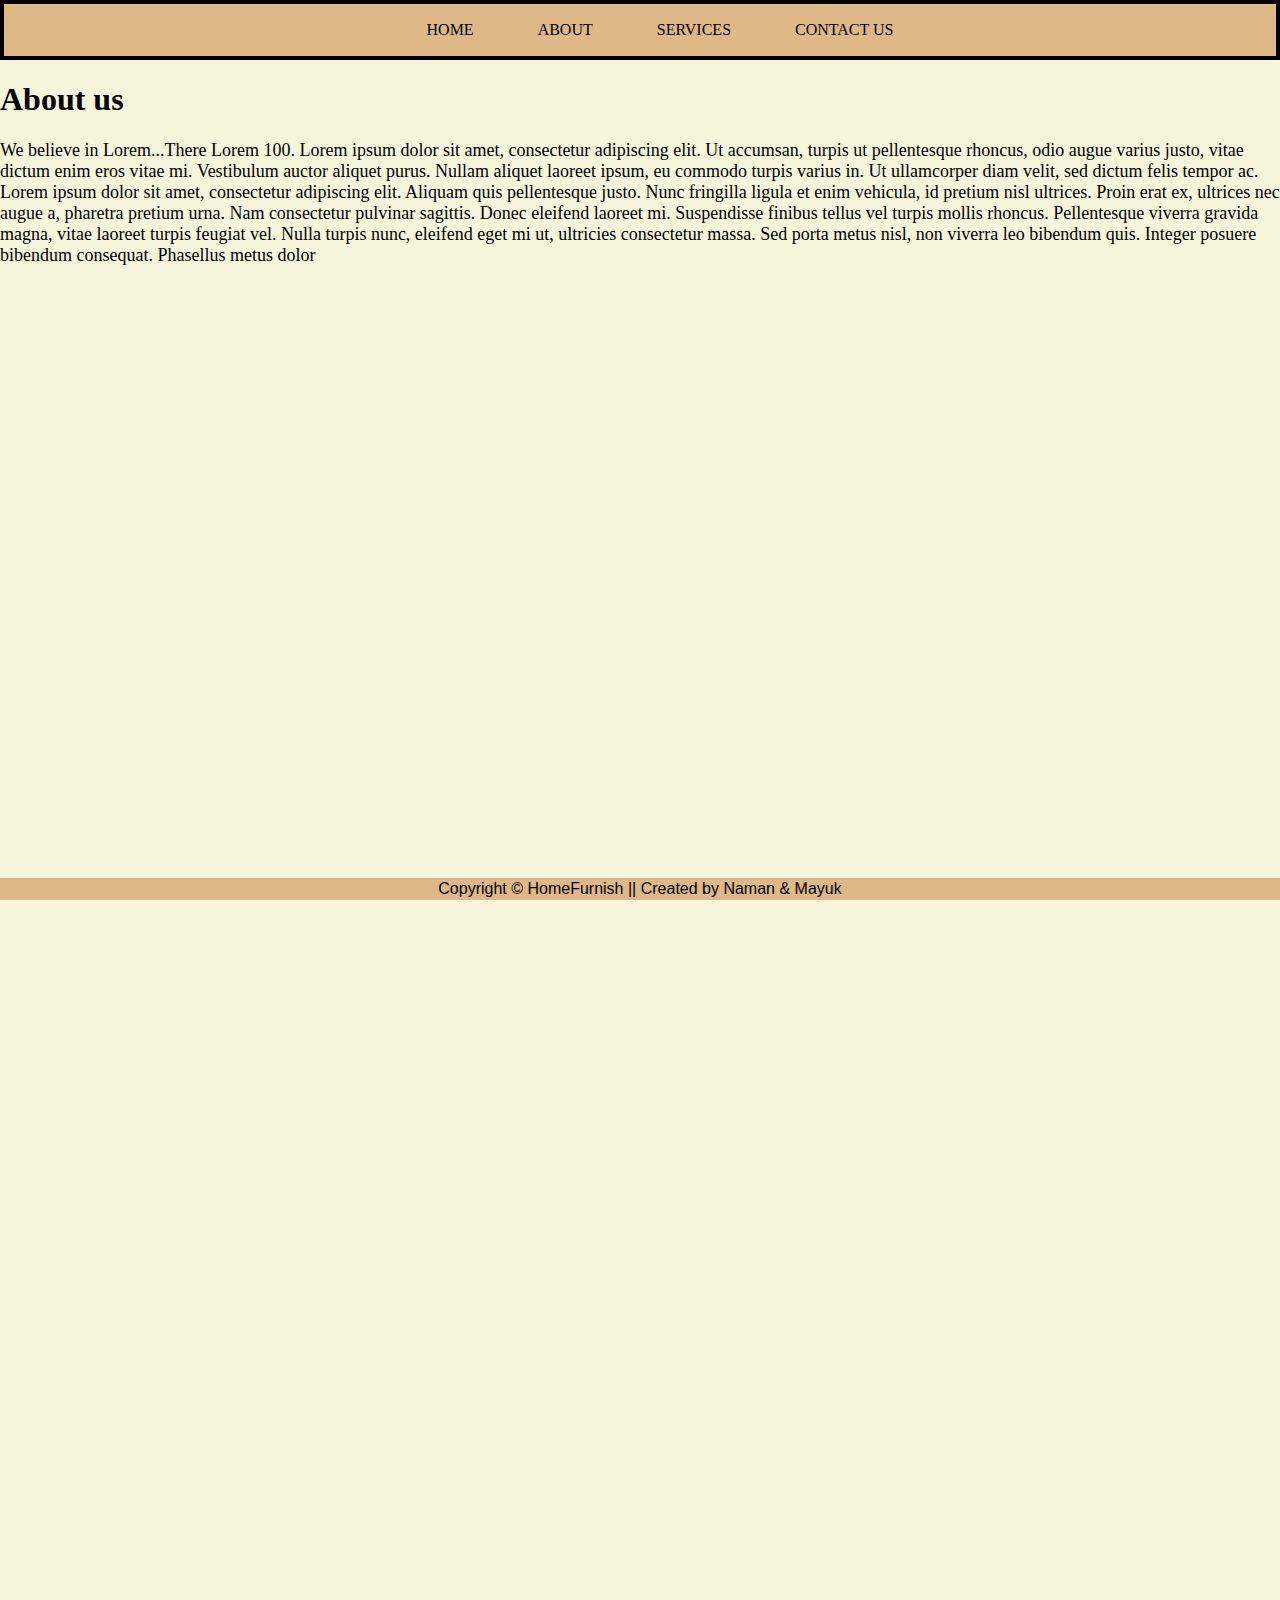
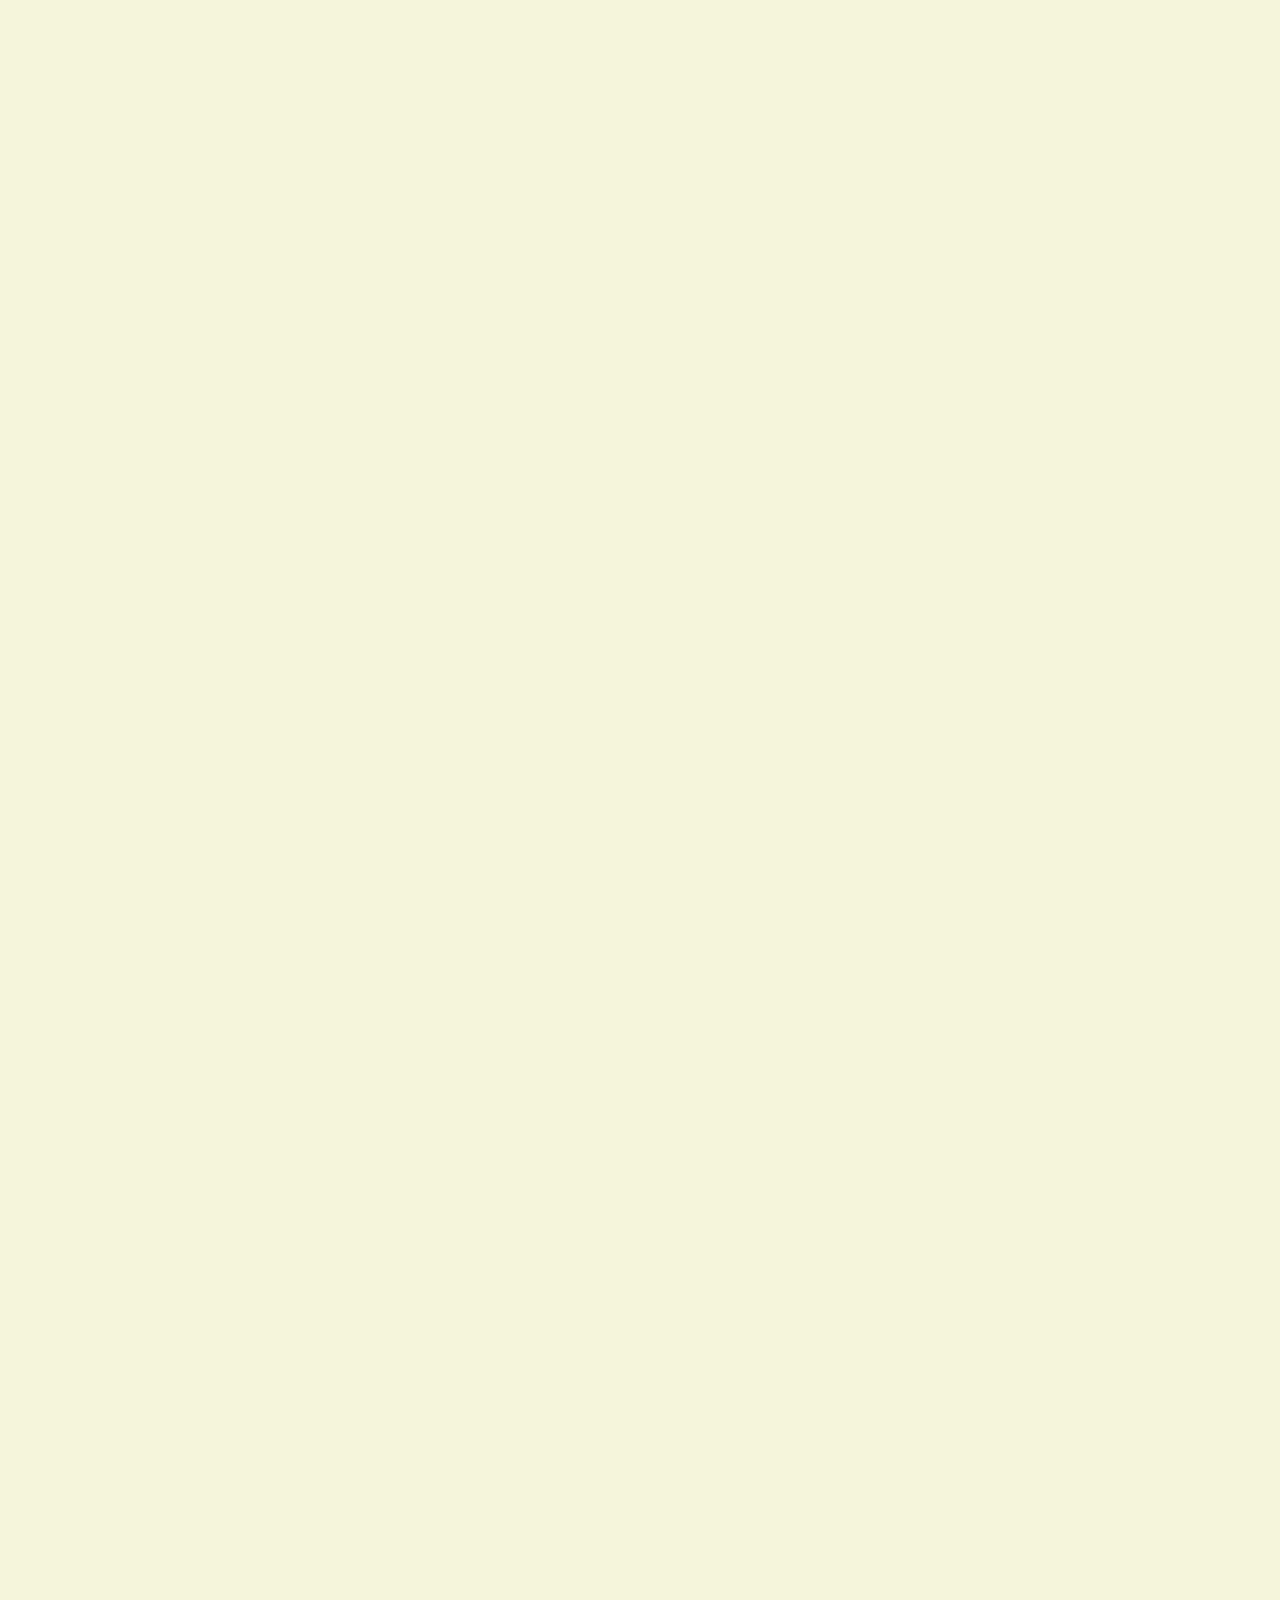
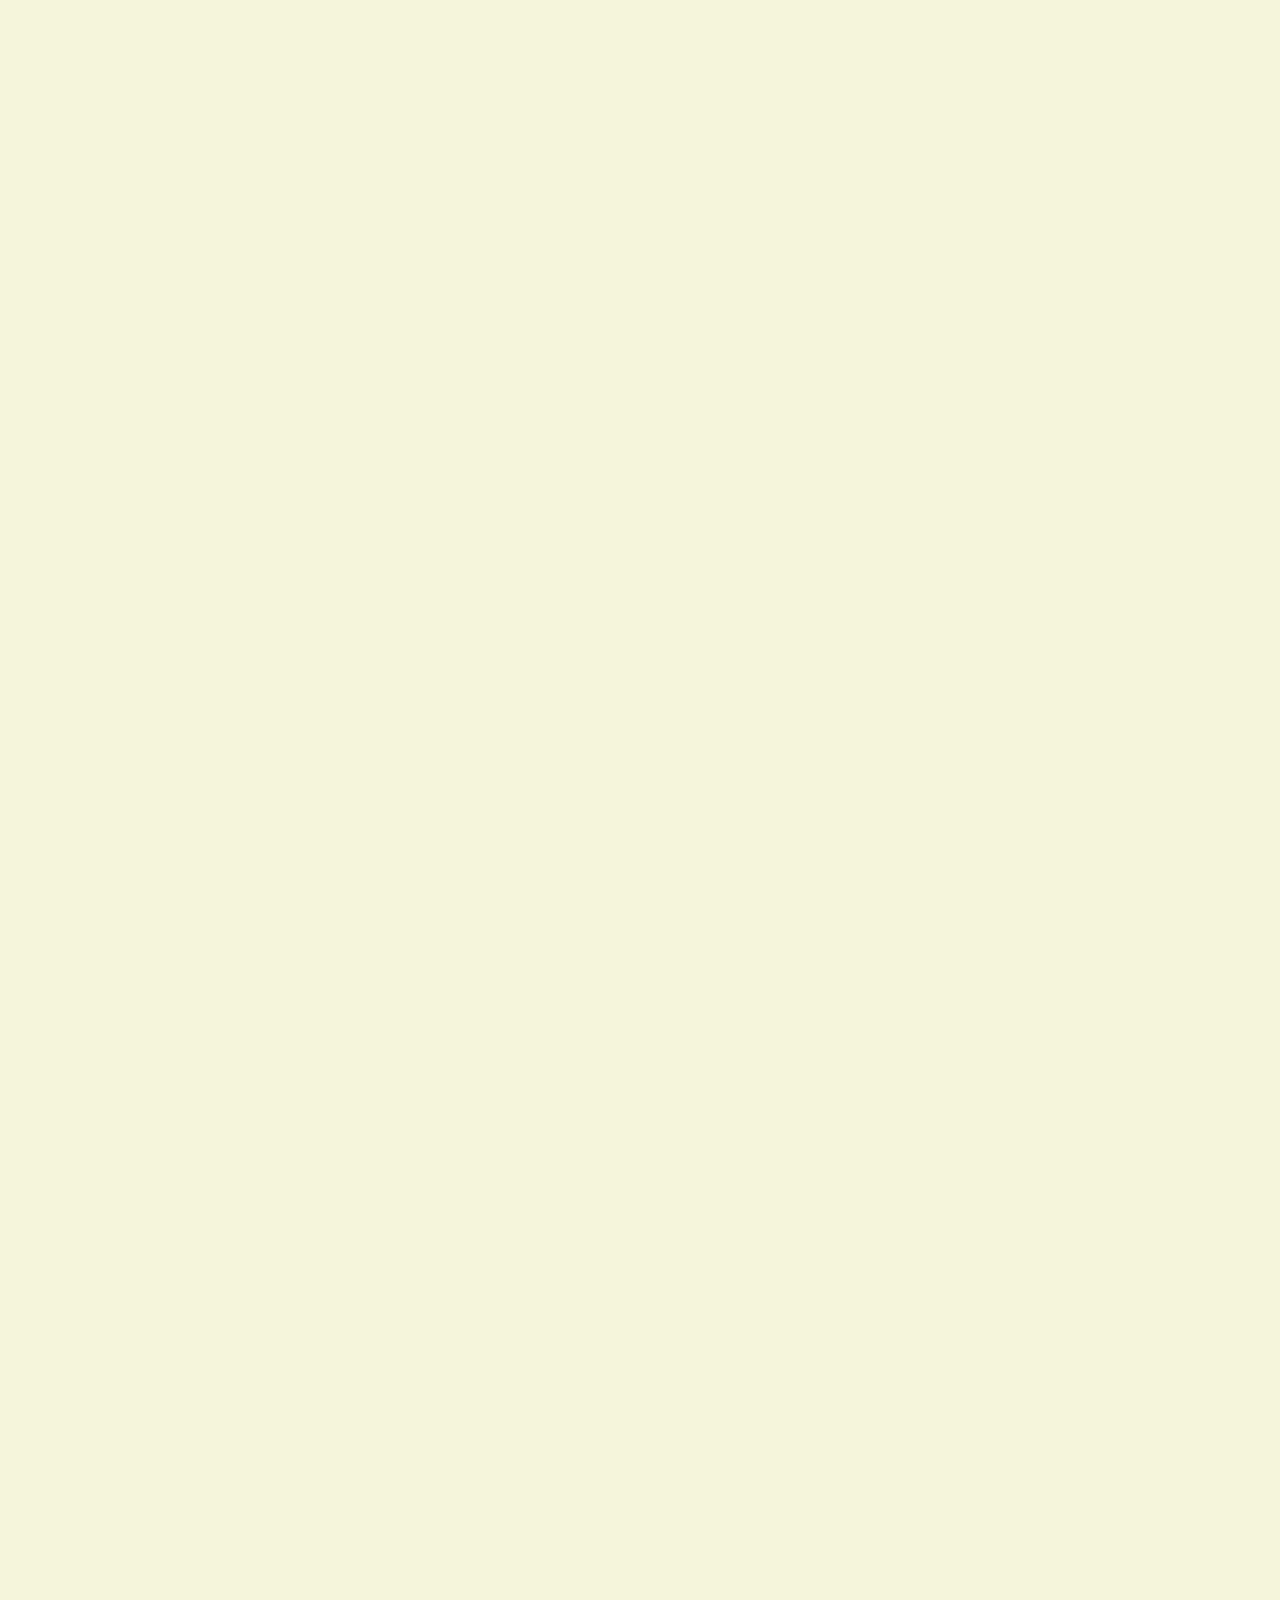
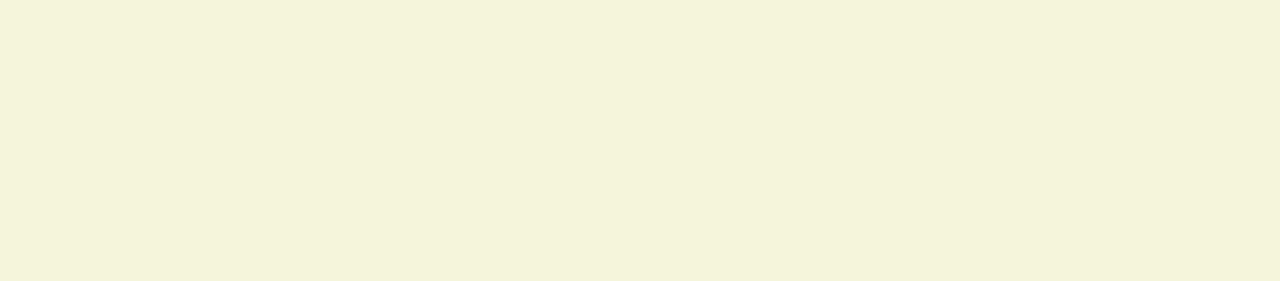
<file: MayukNamanCollab/about.html>
<!DOCTYPE html>
<html lang="en">
<head>
  <meta charset="UTF-8">
  <meta http-equiv="X-UA-Compatible" content="IE=edge">
  <meta name="viewport" content="width=device-width, initial-scale=1.0">
  <title>About Us</title>
  <link href="CSS/style.css" rel="stylesheet" type="text/css" /> 
  <link rel="preconnect" href="https://fonts.googleapis.com">
  <link rel="preconnect" href="https://fonts.gstatic.com" crossorigin>
  <link href="https://fonts.googleapis.com/css2?family=Roboto&display=swap" rel="stylesheet">
</head>
<body>
  <header>
    <nav class="navigation">
      <ul>
        <li><a href="index.html">HOME</a></li>
        <li><a href="about.html">ABOUT</a></li>
        <li><a href="service.html">SERVICES</a></li>
        <li><a href="contact.html">CONTACT US</a></li>
      </ul>
    </nav>
  </header>
  <main>
    <h1>About us</h1>

  <p>
    We believe in Lorem...There Lorem 100. Lorem ipsum dolor sit amet, consectetur adipiscing elit. Ut accumsan, turpis ut pellentesque rhoncus, odio augue varius justo, vitae dictum enim eros vitae mi. Vestibulum auctor aliquet purus. Nullam aliquet laoreet ipsum, eu commodo turpis varius in. Ut ullamcorper diam velit, sed dictum felis tempor ac. Lorem ipsum dolor sit amet, consectetur adipiscing elit. Aliquam quis pellentesque justo. Nunc fringilla ligula et enim vehicula, id pretium nisl ultrices. Proin erat ex, ultrices nec augue a, pharetra pretium urna. Nam consectetur pulvinar sagittis. Donec eleifend laoreet mi. Suspendisse finibus tellus vel turpis mollis rhoncus. Pellentesque viverra gravida magna, vitae laoreet turpis feugiat vel. Nulla turpis nunc, eleifend eget mi ut, ultricies consectetur massa. Sed porta metus nisl, non viverra leo bibendum quis. Integer posuere bibendum consequat. Phasellus metus dolor
  </p>
    
  </main>
  <footer>
    <p class="copyright">Copyright &copy; HomeFurnish || Created by Naman & Mayuk</p>
  </footer>
   
  
</body>
</html>
</file>
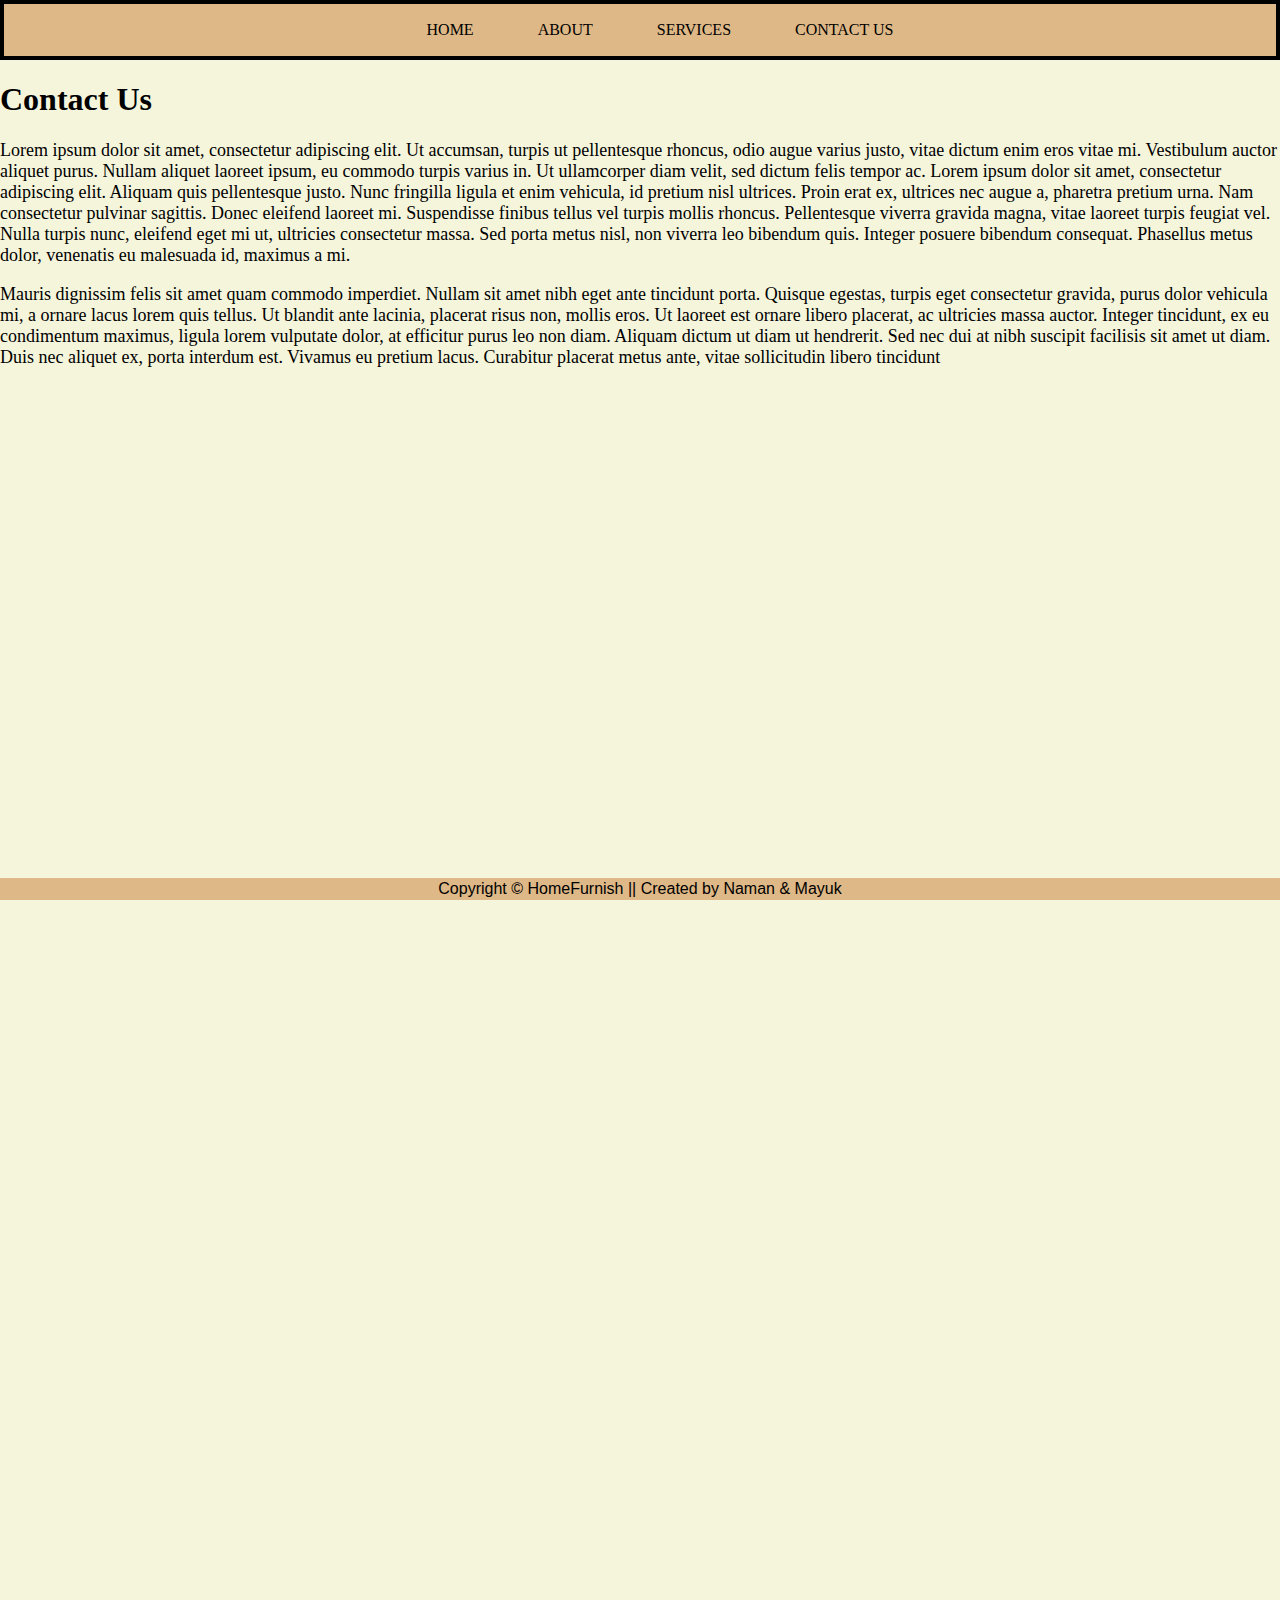
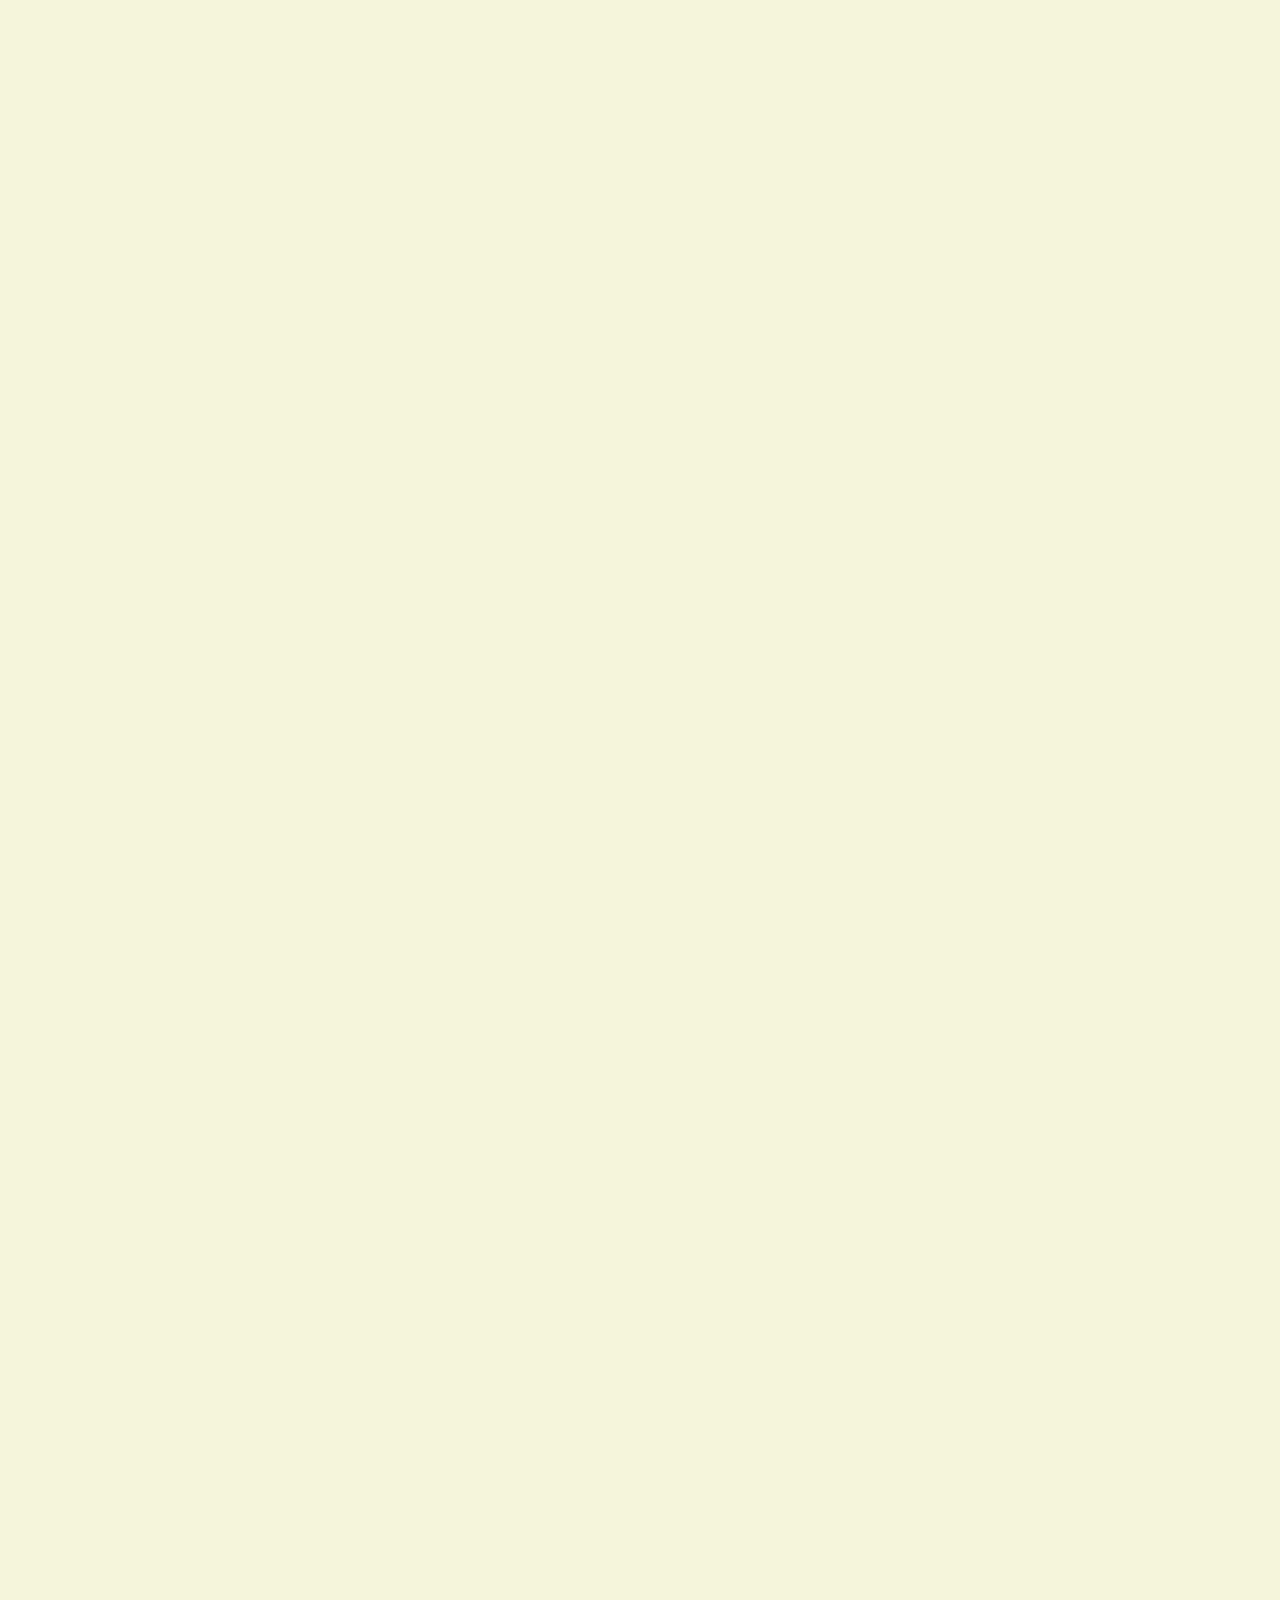
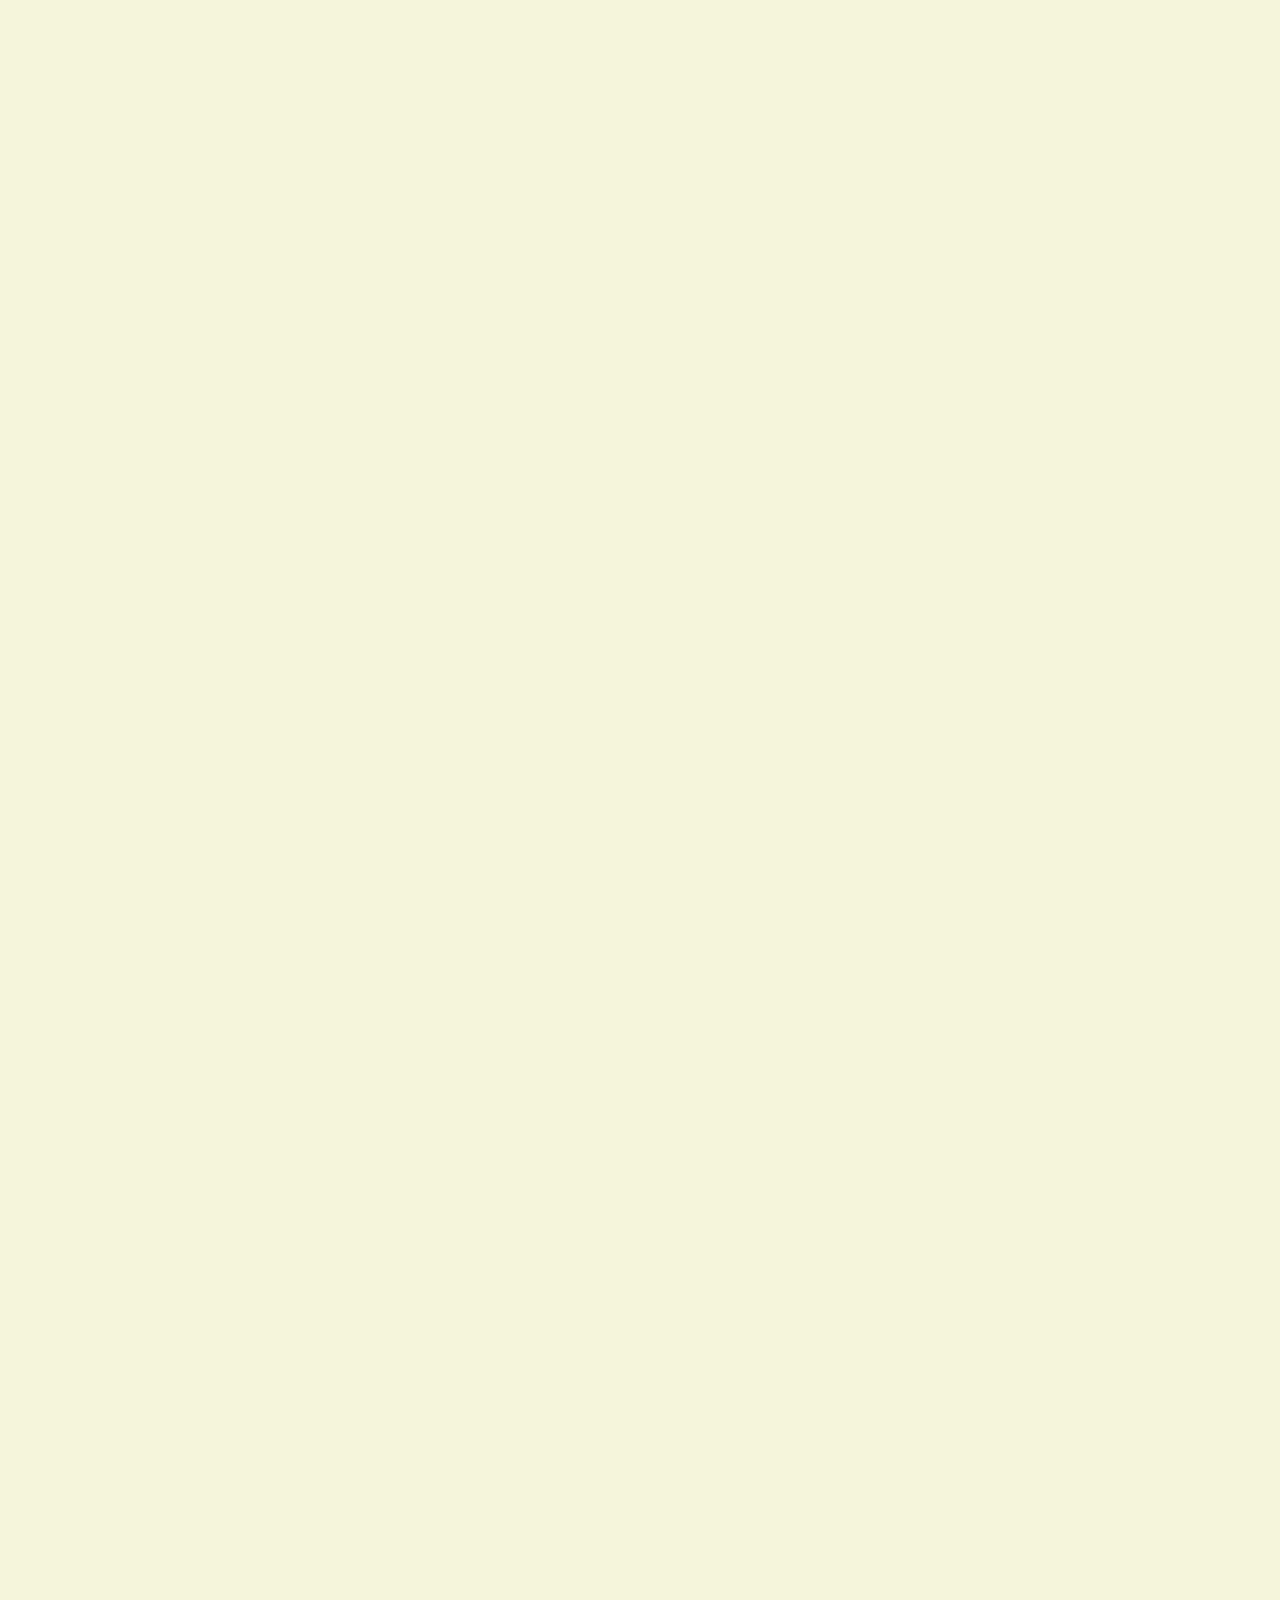
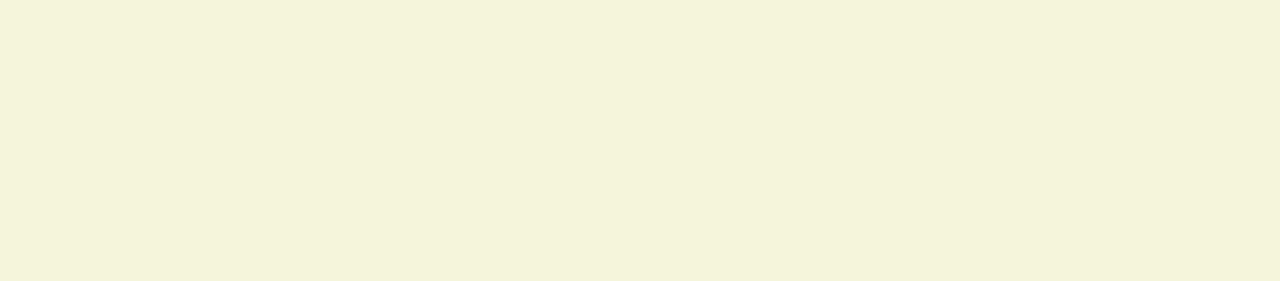
<file: MayukNamanCollab/contact.html>
<!DOCTYPE html>
<html lang="en">
<head>
  <meta charset="UTF-8">
  <meta http-equiv="X-UA-Compatible" content="IE=edge">
  <meta name="viewport" content="width=device-width, initial-scale=1.0">
  <link href="CSS/style.css" rel="stylesheet" type="text/css" /> 

  <title>Contact us</title>
</head>
<body>
  <header>
    <nav class="navigation">
      <ul>
        <li><a href="index.html">HOME</a></li>
        <li><a href="about.html">ABOUT</a></li>
        <li><a href="service.html">SERVICES</a></li>
        <li><a href="contact.html">CONTACT US</a></li>
      </ul>
    </nav>
  </header>
  <main>
    <h1>Contact Us</h1>
  <p>
    Lorem ipsum dolor sit amet, consectetur adipiscing elit. Ut accumsan, turpis ut pellentesque rhoncus, odio augue varius justo, vitae dictum enim eros vitae mi. Vestibulum auctor aliquet purus. Nullam aliquet laoreet ipsum, eu commodo turpis varius in. Ut ullamcorper diam velit, sed dictum felis tempor ac. Lorem ipsum dolor sit amet, consectetur adipiscing elit. Aliquam quis pellentesque justo. Nunc fringilla ligula et enim vehicula, id pretium nisl ultrices. Proin erat ex, ultrices nec augue a, pharetra pretium urna. Nam consectetur pulvinar sagittis. Donec eleifend laoreet mi. Suspendisse finibus tellus vel turpis mollis rhoncus. Pellentesque viverra gravida magna, vitae laoreet turpis feugiat vel. Nulla turpis nunc, eleifend eget mi ut, ultricies consectetur massa. Sed porta metus nisl, non viverra leo bibendum quis. Integer posuere bibendum consequat. Phasellus metus dolor, venenatis eu malesuada id, maximus a mi.</p>

<p>Mauris dignissim felis sit amet quam commodo imperdiet. Nullam sit amet nibh eget ante tincidunt porta. Quisque egestas, turpis eget consectetur gravida, purus dolor vehicula mi, a ornare lacus lorem quis tellus. Ut blandit ante lacinia, placerat risus non, mollis eros. Ut laoreet est ornare libero placerat, ac ultricies massa auctor. Integer tincidunt, ex eu condimentum maximus, ligula lorem vulputate dolor, at efficitur purus leo non diam. Aliquam dictum ut diam ut hendrerit. Sed nec dui at nibh suscipit facilisis sit amet ut diam. Duis nec aliquet ex, porta interdum est. Vivamus eu pretium lacus. Curabitur placerat metus ante, vitae sollicitudin libero tincidunt
  </p>
    
  </main>
  <footer>
        <p class="copyright">Copyright &copy; HomeFurnish || Created by Naman & Mayuk</p>
  </footer>
  
</body>
</html>
</file>
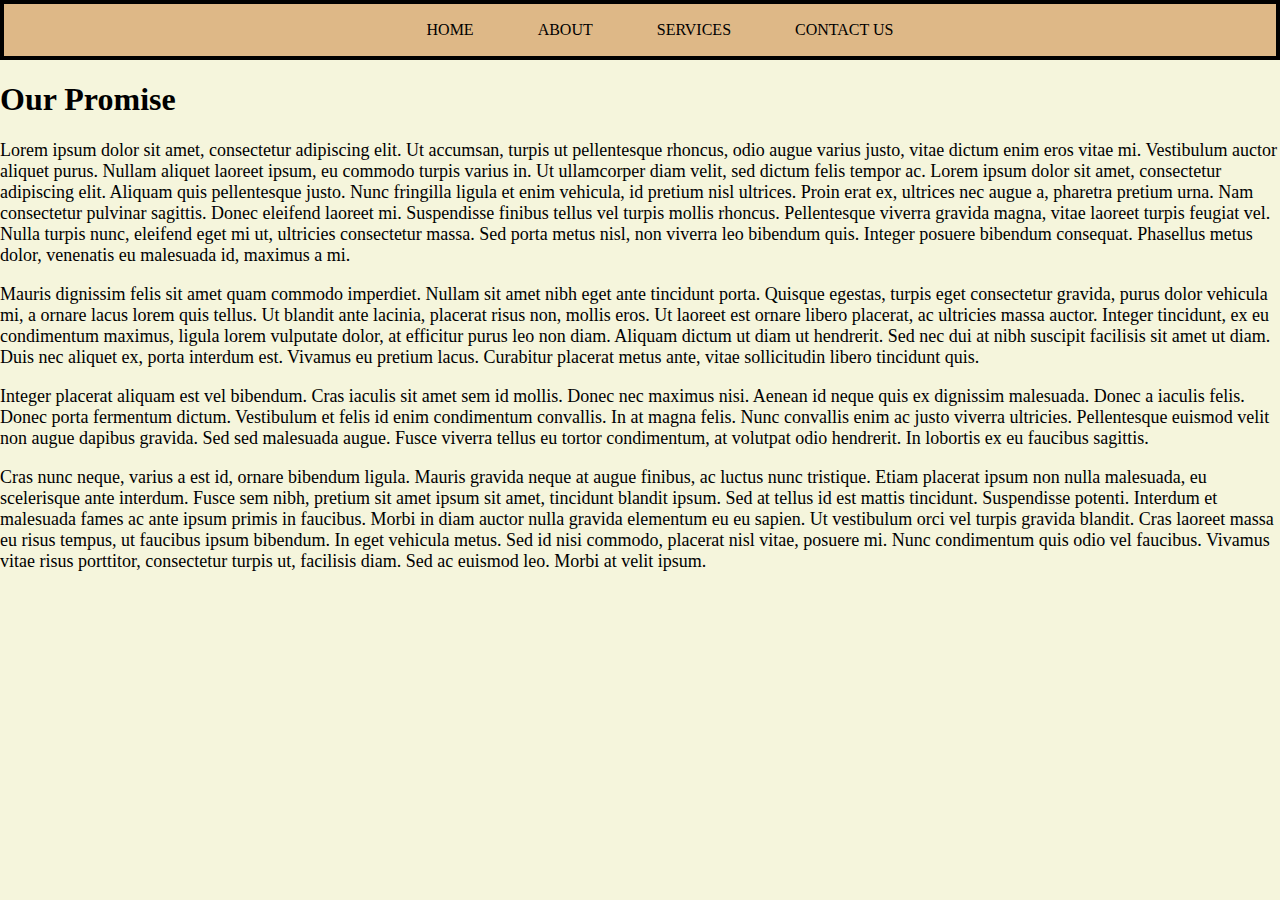
<file: MayukNamanCollab/service.html>
<!DOCTYPE html>
<html lang="en">
<head>
  <meta charset="UTF-8">
  <meta http-equiv="X-UA-Compatible" content="IE=edge">
  <meta name="viewport" content="width=device-width, initial-scale=1.0">
  <title>Services</title>
    <link rel="stylesheet" href="CSS/style.css">

</head>
<body>
   <nav class="navigation">
      <ul>
        <li><a href="index.html">HOME</a></li>
        <li><a href="about.html">ABOUT</a></li>
        <li><a href="service.html">SERVICES</a></li>
        <li><a href="contact.html">CONTACT US</a></li>
      </ul>
    </nav>
  <h1>Our Promise</h1>

  <p>
    Lorem ipsum dolor sit amet, consectetur adipiscing elit. Ut accumsan, turpis ut pellentesque rhoncus, odio augue varius justo, vitae dictum enim eros vitae mi. Vestibulum auctor aliquet purus. Nullam aliquet laoreet ipsum, eu commodo turpis varius in. Ut ullamcorper diam velit, sed dictum felis tempor ac. Lorem ipsum dolor sit amet, consectetur adipiscing elit. Aliquam quis pellentesque justo. Nunc fringilla ligula et enim vehicula, id pretium nisl ultrices. Proin erat ex, ultrices nec augue a, pharetra pretium urna. Nam consectetur pulvinar sagittis. Donec eleifend laoreet mi. Suspendisse finibus tellus vel turpis mollis rhoncus. Pellentesque viverra gravida magna, vitae laoreet turpis feugiat vel. Nulla turpis nunc, eleifend eget mi ut, ultricies consectetur massa. Sed porta metus nisl, non viverra leo bibendum quis. Integer posuere bibendum consequat. Phasellus metus dolor, venenatis eu malesuada id, maximus a mi.</p>

<p>Mauris dignissim felis sit amet quam commodo imperdiet. Nullam sit amet nibh eget ante tincidunt porta. Quisque egestas, turpis eget consectetur gravida, purus dolor vehicula mi, a ornare lacus lorem quis tellus. Ut blandit ante lacinia, placerat risus non, mollis eros. Ut laoreet est ornare libero placerat, ac ultricies massa auctor. Integer tincidunt, ex eu condimentum maximus, ligula lorem vulputate dolor, at efficitur purus leo non diam. Aliquam dictum ut diam ut hendrerit. Sed nec dui at nibh suscipit facilisis sit amet ut diam. Duis nec aliquet ex, porta interdum est. Vivamus eu pretium lacus. Curabitur placerat metus ante, vitae sollicitudin libero tincidunt quis.</p>

<p>Integer placerat aliquam est vel bibendum. Cras iaculis sit amet sem id mollis. Donec nec maximus nisi. Aenean id neque quis ex dignissim malesuada. Donec a iaculis felis. Donec porta fermentum dictum. Vestibulum et felis id enim condimentum convallis. In at magna felis. Nunc convallis enim ac justo viverra ultricies. Pellentesque euismod velit non augue dapibus gravida. Sed sed malesuada augue. Fusce viverra tellus eu tortor condimentum, at volutpat odio hendrerit. In lobortis ex eu faucibus sagittis.</p>

<p>Cras nunc neque, varius a est id, ornare bibendum ligula. Mauris gravida neque at augue finibus, ac luctus nunc tristique. Etiam placerat ipsum non nulla malesuada, eu scelerisque ante interdum. Fusce sem nibh, pretium sit amet ipsum sit amet, tincidunt blandit ipsum. Sed at tellus id est mattis tincidunt. Suspendisse potenti. Interdum et malesuada fames ac ante ipsum primis in faucibus. Morbi in diam auctor nulla gravida elementum eu eu sapien. Ut vestibulum orci vel turpis gravida blandit. Cras laoreet massa eu risus tempus, ut faucibus ipsum bibendum. In eget vehicula metus. Sed id nisi commodo, placerat nisl vitae, posuere mi. Nunc condimentum quis odio vel faucibus. Vivamus vitae risus porttitor, consectetur turpis ut, facilisis diam. Sed ac euismod leo. Morbi at velit ipsum.</p>


  </p>
</body>
</html>
</file>
<file: MayukNamanCollab/CSS/style.css>
@import url('https://fonts.googleapis.com/css2?family=Roboto&display=swap');

html,body{
    padding: 0%;
    margin: 0%;
    background-color:beige ;
    scroll-behavior: smooth;
  }
/* body{
  content: "";
  height: 500px;
  background-image: url(/IMG/bc-image_01.jpg);
} */

  .navigation{
    padding: 1px;
    margin: 0%;
    background-color:burlywood ;
    position: sticky;
    top: 0px;
    left: 0px;
    right: 0px;
    border: 4px solid ;

  /*   opacity: 2; */
  }
  .navigation ul{
    display: flex; 
    justify-content: center;
    
  }
  .navigation ul li{
    list-style: none;
/*     margin: 1px; */
  }
  .navigation ul li a{
    text-decoration: none;
    padding: 16px 2.5vw;
    color: black;
    transition: all 0.5s;
  }
  .navigation ul li a:hover{
  /*   color: #636363; */
    background-color: #ffc87a;
  }
  .head{
    font-family: 'Roboto', sans-serif;
    font-size: larger;
    display: flex;
    justify-content: center;
  }
  
  p{
    font-size: 18px;
    font-family: 'Times New Roman', Times, serif;
    color: black;
    
  }
  footer{
    position: fixed; 
    bottom: 0px;
    left: 0px;
    right: 0px;
    z-index: 1;
  }
  .copyright{
    font-family: 'Lucida Sans', 'Lucida Sans Regular', 'Lucida Grande', 'Lucida Sans Unicode', Geneva, Verdana, sans-serif;
    font-size: medium;
    margin:0px;
    padding: 2px;
    display: flex;
    justify-content: center;
    color: black;
    background-color: burlywood;

    
  }
main{
  height: 5000px;
}
.goUp{
    display: flex;
    align-items: center;
    justify-content: center;
    position: fixed;
    background-color: transparent;
    width: 50px;
    height: 50px;
    right: 10px;
    bottom: 25px;
    border-radius: 20px;
    padding: -5px;
}

.goUp img{
    margin: 0px;
    padding: 0px;
    background-color: transparent;
    height: 40px;
    z-index: 1000;
}

::-webkit-scrollbar{
  width: 1.25vw;
/*   transition: all 0.5s; */
}
::-webkit-scrollbar-track{
  background-color: #e3cdb0;
}
::-webkit-scrollbar-thumb{
  background-color: #c77e00;
/*   width: 1rem; */
  border-radius: 2rem;
  border: 0.3rem solid transparent;
  background-clip: content-box;
}

::-webkit-scrollbar-thumb:hover{
  background-color: #ac6d02 ;
  
}


/*   Let us have some style */
</file>
